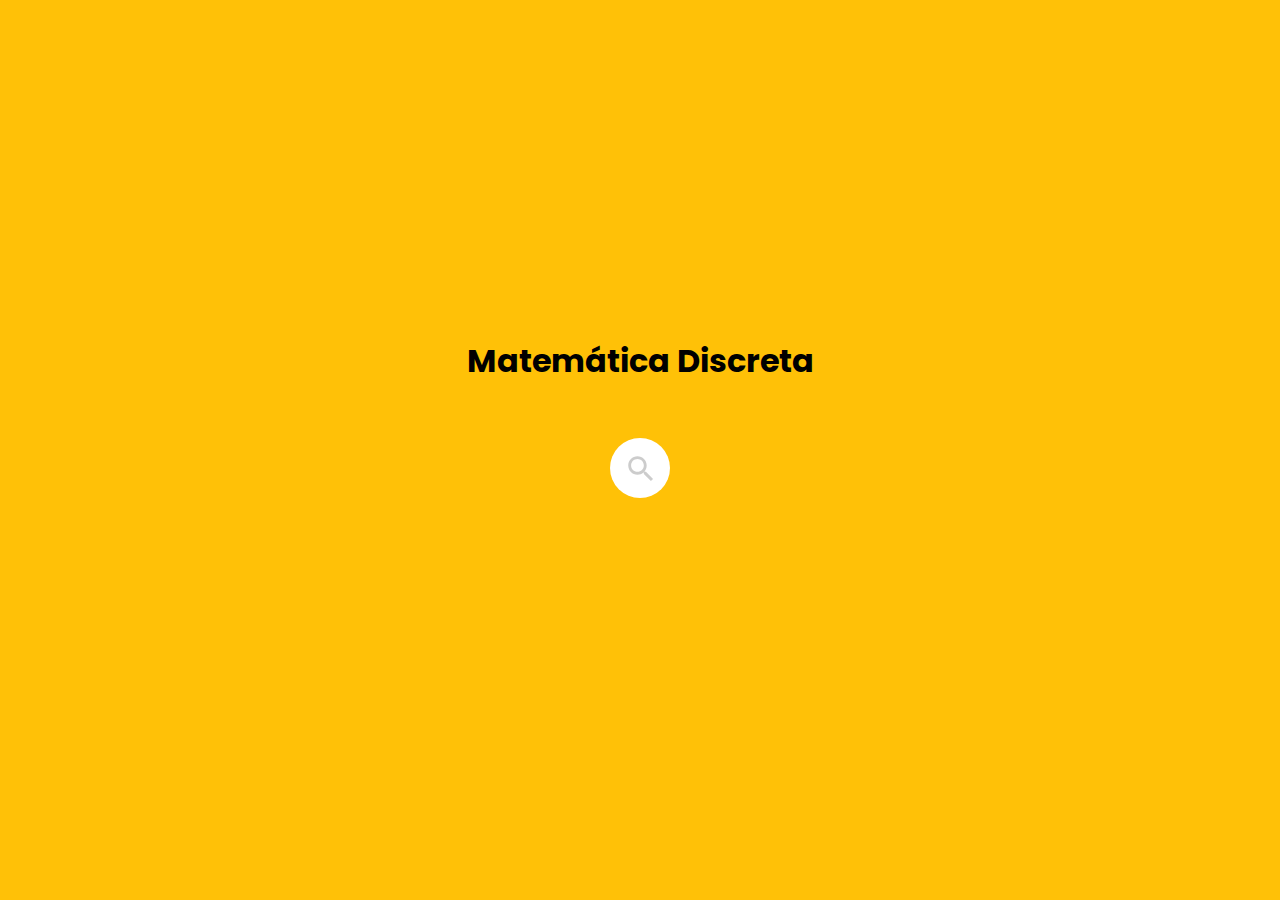
<file: search/search.html>
<html>
  <head>
    <meta http-equiv="Content-Type" content="text/html; charset=UTF-8" />
    <meta name="viewport" content="width=device-width, initial-scale=1" />
    <meta http-equiv="X-UA-Compatible" content="IE=edge" />
    <meta name="author" content="colorlib.com">
    <link href="https://fonts.googleapis.com/css?family=Poppins:300,400" rel="stylesheet" />
    <link href="css/main.css" rel="stylesheet" />
  </head>
  <body>
       
    <div class="s128">
      <form>
        <div class="inner-form">
          <div class="row">
                   
      <h1 class="p-b-30 p-t-30" style="text-align: center; css: font-family: 'Montserrat', sans-serif;">Matemática Discreta </h1>
      <br></br>
            <div class="input-field first" id="first">
       
              <input class="input" id="inputFocus" type="text" placeholder="Pesquise aqui" />
              <button class="clear" id="clear">
                <svg xmlns="http://www.w3.org/2000/svg" width="24" height="24" viewBox="0 0 24 24">
                  <path d="M19 6.41L17.59 5 12 10.59 6.41 5 5 6.41 10.59 12 5 17.59 6.41 19 12 13.41 17.59 19 19 17.59 13.41 12z"></path>
                </svg>
              </button>
            </div>
          </div>
        </div>
      </form>
    </div>
        
    <script>
      var btnDelete = document.getElementById('clear');
      var inputFocus = document.getElementById('inputFocus');
      //- btnDelete.on('click', function(e) {
      //-   e.preventDefault();
      //-   inputFocus.classList.add('isFocus')
      //- })
      //- inputFocus.addEventListener('click', function() {
      //-   this.classList.add('isFocus')
      //- })
      
      inputFocus.addEventListener("keyup", function(event) {
        if(event.keyCode == 13) {
          event.preventDefault();
          pesquisar();
        }
      });
      
      btnDelete.addEventListener('click', function(e)
      {
        e.preventDefault();
        inputFocus.value = ''
      })
      document.addEventListener('click', function(e)
      {
        if (document.getElementById('first').contains(e.target))
        {
          inputFocus.classList.add('isFocus')
        }
        else
        {
          // Clicked outside the box
          inputFocus.classList.remove('isFocus')
          pesquisar();
        }
      });
      
      function pesquisar() {
        location.href = "../feed.html"; 
      }
      
    </script>
</div></div> 
  </body><!-- This templates was made by Colorlib (https://colorlib.com) -->
</html>
</file>
<file: search/css/main.css>
html {
  line-height: 1.15;
  /* 1 */
  -ms-text-size-adjust: 100%;
  /* 2 */
  -webkit-text-size-adjust: 100%;
  /* 2 */
}

/* SectionsF
   ========================================================================== */
/**
 * Remove the margin in all browsers (opinionated).
 */
body {
  margin: 0;
}

/**
 * Add the correct display in IE 9-.
 */
article,
aside,
footer,
header,
nav,
section {
  display: block;
}

/**
 * Correct the font size and margin on `h1` elements within `section` and
 * `article` contexts in Chrome, Firefox, and Safari.
 */
h1 {
  font-size: 2em;
  margin: 0.67em 0;
}

/* Grouping content
   ========================================================================== */
/**
 * Add the correct display in IE 9-.
 * 1. Add the correct display in IE.
 */
figcaption,
figure,
main {
  /* 1 */
  display: block;
}

/**
 * Add the correct margin in IE 8.
 */
figure {
  margin: 1em 40px;
}

/**
 * 1. Add the correct box sizing in Firefox.
 * 2. Show the overflow in Edge and IE.
 */
hr {
  box-sizing: content-box;
  /* 1 */
  height: 0;
  /* 1 */
  overflow: visible;
  /* 2 */
}

/**
 * 1. Correct the inheritance and scaling of font size in all browsers.
 * 2. Correct the odd `em` font sizing in all browsers.
 */
pre {
  font-family: monospace, monospace;
  /* 1 */
  font-size: 1em;
  /* 2 */
}

/* Text-level semantics
   ========================================================================== */
/**
 * 1. Remove the gray background on active links in IE 10.
 * 2. Remove gaps in links underline in iOS 8+ and Safari 8+.
 */
a {
  background-color: transparent;
  /* 1 */
  -webkit-text-decoration-skip: objects;
  /* 2 */
}

/**
 * 1. Remove the bottom border in Chrome 57- and Firefox 39-.
 * 2. Add the correct text decoration in Chrome, Edge, IE, Opera, and Safari.
 */
abbr[title] {
  border-bottom: none;
  /* 1 */
  text-decoration: underline;
  /* 2 */
  text-decoration: underline dotted;
  /* 2 */
}

/**
 * Prevent the duplicate application of `bolder` by the next rule in Safari 6.
 */
b,
strong {
  font-weight: inherit;
}

/**
 * Add the correct font weight in Chrome, Edge, and Safari.
 */
b,
strong {
  font-weight: bolder;
}

/**
 * 1. Correct the inheritance and scaling of font size in all browsers.
 * 2. Correct the odd `em` font sizing in all browsers.
 */
code,
kbd,
samp {
  font-family: monospace, monospace;
  /* 1 */
  font-size: 1em;
  /* 2 */
}

/**
 * Add the correct font style in Android 4.3-.
 */
dfn {
  font-style: italic;
}

/**
 * Add the correct background and color in IE 9-.
 */
mark {
  background-color: #ff0;
  color: #000;
}

/**
 * Add the correct font size in all browsers.
 */
small {
  font-size: 80%;
}

/**
 * Prevent `sub` and `sup` elements from affecting the line height in
 * all browsers.
 */
sub,
sup {
  font-size: 75%;
  line-height: 0;
  position: relative;
  vertical-align: baseline;
}

sub {
  bottom: -0.25em;
}

sup {
  top: -0.5em;
}

/* Embedded content
   ========================================================================== */
/**
 * Add the correct display in IE 9-.
 */
audio,
video {
  display: inline-block;
}

/**
 * Add the correct display in iOS 4-7.
 */
audio:not([controls]) {
  display: none;
  height: 0;
}

/**
 * Remove the border on images inside links in IE 10-.
 */
img {
  border-style: none;
}

/**
 * Hide the overflow in IE.
 */
svg:not(:root) {
  overflow: hidden;
}

/* Forms
   ========================================================================== */
/**
 * 1. Change the font styles in all browsers (opinionated).
 * 2. Remove the margin in Firefox and Safari.
 */
button,
input,
optgroup,
select,
textarea {
  font-family: sans-serif;
  /* 1 */
  font-size: 100%;
  /* 1 */
  line-height: 1.15;
  /* 1 */
  margin: 0;
  /* 2 */
}

/**
 * Show the overflow in IE.
 * 1. Show the overflow in Edge.
 */
button,
input {
  /* 1 */
  overflow: visible;
}

/**
 * Remove the inheritance of text transform in Edge, Firefox, and IE.
 * 1. Remove the inheritance of text transform in Firefox.
 */
button,
select {
  /* 1 */
  text-transform: none;
}

/**
 * 1. Prevent a WebKit bug where (2) destroys native `audio` and `video`
 *    controls in Android 4.
 * 2. Correct the inability to style clickable types in iOS and Safari.
 */
button,
html [type="button"],
[type="reset"],
[type="submit"] {
  -webkit-appearance: button;
  /* 2 */
}

/**
 * Remove the inner border and padding in Firefox.
 */
button::-moz-focus-inner,
[type="button"]::-moz-focus-inner,
[type="reset"]::-moz-focus-inner,
[type="submit"]::-moz-focus-inner {
  border-style: none;
  padding: 0;
}

/**
 * Restore the focus styles unset by the previous rule.
 */
button:-moz-focusring,
[type="button"]:-moz-focusring,
[type="reset"]:-moz-focusring,
[type="submit"]:-moz-focusring {
  outline: 1px dotted ButtonText;
}

/**
 * Correct the padding in Firefox.
 */
fieldset {
  padding: 0.35em 0.75em 0.625em;
}

/**
 * 1. Correct the text wrapping in Edge and IE.
 * 2. Correct the color inheritance from `fieldset` elements in IE.
 * 3. Remove the padding so developers are not caught out when they zero out
 *    `fieldset` elements in all browsers.
 */
legend {
  box-sizing: border-box;
  /* 1 */
  color: inherit;
  /* 2 */
  display: table;
  /* 1 */
  max-width: 100%;
  /* 1 */
  padding: 0;
  /* 3 */
  white-space: normal;
  /* 1 */
}

/**
 * 1. Add the correct display in IE 9-.
 * 2. Add the correct vertical alignment in Chrome, Firefox, and Opera.
 */
progress {
  display: inline-block;
  /* 1 */
  vertical-align: baseline;
  /* 2 */
}

/**
 * Remove the default vertical scrollbar in IE.
 */
textarea {
  overflow: auto;
}

/**
 * 1. Add the correct box sizing in IE 10-.
 * 2. Remove the padding in IE 10-.
 */
[type="checkbox"],
[type="radio"] {
  box-sizing: border-box;
  /* 1 */
  padding: 0;
  /* 2 */
}

/**
 * Correct the cursor style of increment and decrement buttons in Chrome.
 */
[type="number"]::-webkit-inner-spin-button,
[type="number"]::-webkit-outer-spin-button {
  height: auto;
}

/**
 * 1. Correct the odd appearance in Chrome and Safari.
 * 2. Correct the outline style in Safari.
 */
[type="search"] {
  -webkit-appearance: textfield;
  /* 1 */
  outline-offset: -2px;
  /* 2 */
}

/**
 * Remove the inner padding and cancel buttons in Chrome and Safari on macOS.
 */
[type="search"]::-webkit-search-cancel-button,
[type="search"]::-webkit-search-decoration {
  -webkit-appearance: none;
}

/**
 * 1. Correct the inability to style clickable types in iOS and Safari.
 * 2. Change font properties to `inherit` in Safari.
 */
::-webkit-file-upload-button {
  -webkit-appearance: button;
  /* 1 */
  font: inherit;
  /* 2 */
}

/* Interactive
   ========================================================================== */
/*
 * Add the correct display in IE 9-.
 * 1. Add the correct display in Edge, IE, and Firefox.
 */
details,
menu {
  display: block;
}

/*
 * Add the correct display in all browsers.
 */
summary {
  display: list-item;
}

/* Scripting
   ========================================================================== */
/**
 * Add the correct display in IE 9-.
 */
canvas {
  display: inline-block;
}

/**
 * Add the correct display in IE.
 */
template {
  display: none;
}

/* Hidden
   ========================================================================== */
/**
 * Add the correct display in IE 10-.
 */
[hidden] {
  display: none;
}

html {
  height: 100%;
}

fieldset {
  margin: 0;
  padding: 0;
  -webkit-margin-start: 0;
  -webkit-margin-end: 0;
  -webkit-padding-before: 0;
  -webkit-padding-start: 0;
  -webkit-padding-end: 0;
  -webkit-padding-after: 0;
  border: 0;
}

legend {
  margin: 0;
  padding: 0;
  display: block;
  -webkit-padding-start: 0;
  -webkit-padding-end: 0;
}

* {
  box-sizing: border-box;
}

.s128 {
  min-height: 100vh;
  display: -ms-flexbox;
  display: flex;
  -ms-flex-pack: center;
      justify-content: center;
  -ms-flex-align: center;
      align-items: center;
  font-family: 'Poppins', sans-serif;
  background: #ffc107;
  padding: 15px;
}

.s128 form {
  width: 100%;
  max-width: 570px;
  margin: 0;
}

.s128 form .inner-form .row {
  margin-bottom: 80px;
}

.s128 form .inner-form .row .input-field {
  position: relative;
  display: -ms-flexbox;
  display: flex;
  -ms-flex-pack: center;
      justify-content: center;
}

.s128 form .inner-form .row .input-field input {
  height: 60px;
  width: 60px;
  border: 0;
  display: block;
  font-size: 18px;
  font-family: 'Poppins', sans-serif;
  cursor: pointer;
}

.s128 form .inner-form .row .input-field input.placeholder {
  color: #ccc;
  font-size: 18px;
  font-weight: 300;
  opacity: 1;
}

.s128 form .inner-form .row .input-field input:-moz-placeholder {
  color: #ccc;
  font-size: 18px;
  font-weight: 300;
  opacity: 1;
}

.s128 form .inner-form .row .input-field input::-webkit-input-placeholder {
  color: #ccc;
  font-size: 18px;
  font-weight: 300;
  opacity: 1;
}

.s128 form .inner-form .row .input-field input:hover, .s128 form .inner-form .row .input-field input:focus {
  box-shadow: none;
  outline: 0;
}

.s128 form .inner-form .row .input-field.first .clear {
  width: 60px;
  height: 60px;
  position: absolute;
  top: 0;
  right: 0;
  border: 0;
  background: transparent;
  z-index: 2;
  cursor: pointer;
  opacity: 0;
  transition: opacity .2s ease-out;
}

.s128 form .inner-form .row .input-field.first .clear svg {
  fill: #ccc;
  width: 22px;
  height: 22px;
}

.s128 form .inner-form .row .input-field.first .clear:hover, .s128 form .inner-form .row .input-field.first .clear:focus {
  box-shadow: none;
  outline: 0;
}

.s128 form .inner-form .row .input-field.first .clear:hover svg, .s128 form .inner-form .row .input-field.first .clear:focus svg {
  fill: #333;
}

.s128 form .inner-form .row .input-field.first input {
  padding: 10px 0 10px 60px;
  border-radius: 30px;
  width: 60px;
  transition: width .2s ease-in;
  background-image: url("data:image/svg+xml;charset=UTF-8,%3csvg fill='%23ccc' xmlns='http://www.w3.org/2000/svg' width='24' height='24' viewBox='0 0 24 24'%3e%3cpath d='M15.5 14h-.79l-.28-.27C15.41 12.59 16 11.11 16 9.5 16 5.91 13.09 3 9.5 3S3 5.91 3 9.5 5.91 16 9.5 16c1.61 0 3.09-.59 4.23-1.57l.27.28v.79l5 4.99L20.49 19l-4.99-5zm-6 0C7.01 14 5 11.99 5 9.5S7.01 5 9.5 5 14 7.01 14 9.5 11.99 14 9.5 14z'/%3e%3c/svg%3e");
  background-position: 14px 14px;
  background-repeat: no-repeat;
  background-color: #fff;
  background-size: 34px 34px;
}

.s128 form .inner-form .row .input-field.first input:focus {
  width: 100%;
  padding-right: 60px;
}

.s128 form .inner-form .row .input-field.first input.isFocus {
  width: 100%;
}

.s128 form .inner-form .row .input-field.first input.isFocus ~ .clear {
  opacity: 1;
}

.s128 form .inner-form .row .input-field.second input {
  padding: 10px 60px 10px 0;
  border-radius: 3px;
  width: 60px;
  transition: width .3s;
  background-image: url("data:image/svg+xml;charset=UTF-8,%3csvg fill='%23ccc' xmlns='http://www.w3.org/2000/svg' width='24' height='24' viewBox='0 0 24 24'%3e%3cpath d='M15.5 14h-.79l-.28-.27C15.41 12.59 16 11.11 16 9.5 16 5.91 13.09 3 9.5 3S3 5.91 3 9.5 5.91 16 9.5 16c1.61 0 3.09-.59 4.23-1.57l.27.28v.79l5 4.99L20.49 19l-4.99-5zm-6 0C7.01 14 5 11.99 5 9.5S7.01 5 9.5 5 14 7.01 14 9.5 11.99 14 9.5 14z'/%3e%3c/svg%3e");
  background-position: calc(100% - 14px) 14px;
  background-repeat: no-repeat;
  background-color: #fff;
  background-size: 34px 34px;
}

.s128 form .inner-form .row .input-field.second input.placeholder {
  color: #666;
  transition: opacity .1s;
}

.s128 form .inner-form .row .input-field.second input:-moz-placeholder {
  color: #666;
  transition: opacity .1s;
}

.s128 form .inner-form .row .input-field.second input::-webkit-input-placeholder {
  color: #666;
  transition: opacity .1s;
}

.s128 form .inner-form .row .input-field.second input:focus {
  width: 100%;
  padding-left: 15px;
}

.s128 form .inner-form .row .input-field.second input:focus.placeholder {
  opacity: 1;
}

.s128 form .inner-form .row .input-field.second input:focus:-moz-placeholder {
  opacity: 1;
}

.s128 form .inner-form .row .input-field.second input:focus::-webkit-input-placeholder {
  opacity: 1;
}

/*# sourceMappingURL=Searchs_128.css.map */
</file>
